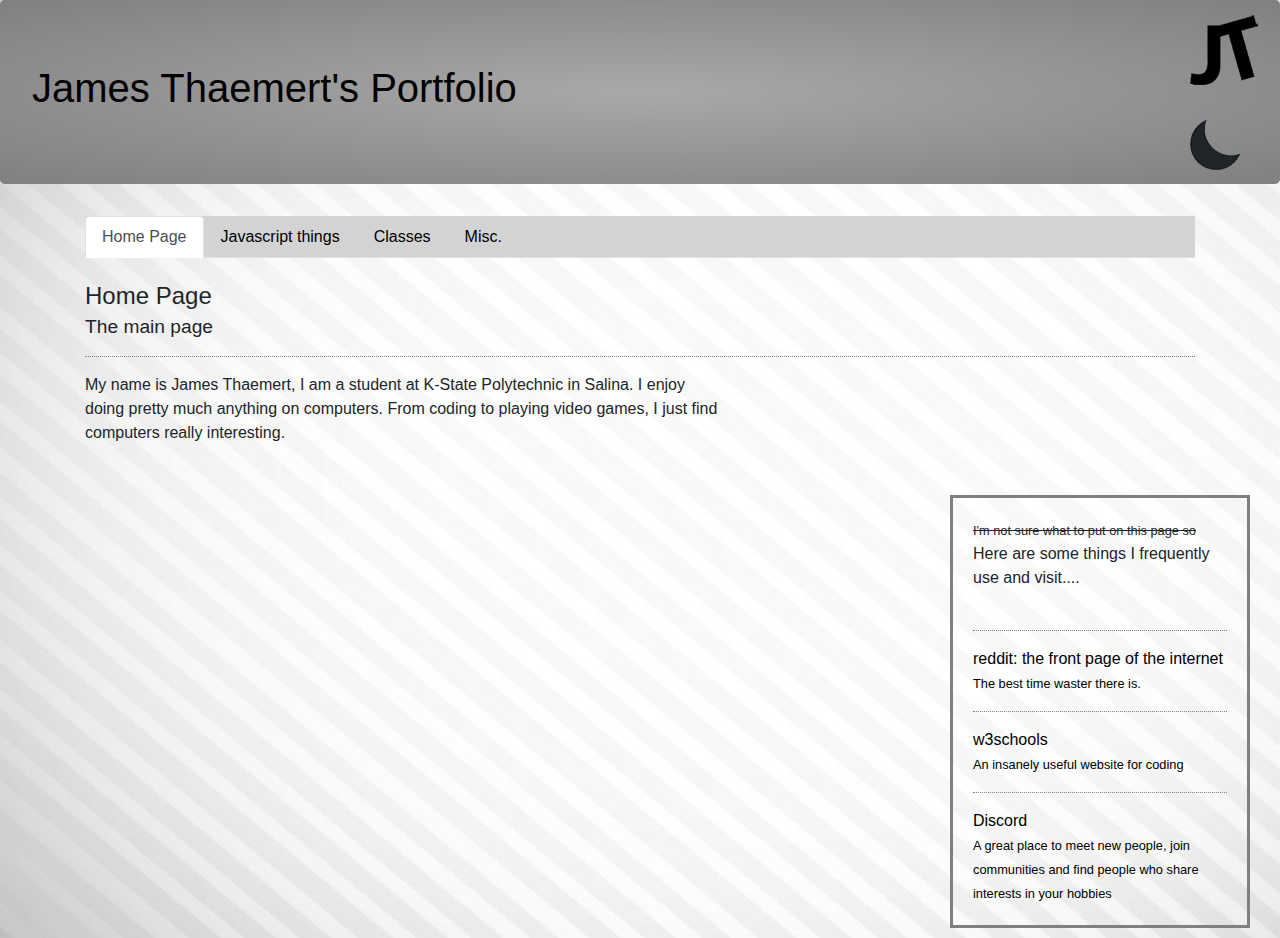
<file: index.html>
<!DOCTYPE html>
<html lang="en">
<head>
    <meta charset="utf-8">
    <meta name="viewport" content="width=device-width, initial-scale=1">
    <link rel="stylesheet" href="https://stackpath.bootstrapcdn.com/bootstrap/4.4.1/css/bootstrap.min.css" integrity="sha384-Vkoo8x4CGsO3+Hhxv8T/Q5PaXtkKtu6ug5TOeNV6gBiFeWPGFN9MuhOf23Q9Ifjh" crossorigin="anonymous">
<script src="https://code.jquery.com/jquery-3.4.1.slim.min.js" integrity="sha384-J6qa4849blE2+poT4WnyKhv5vZF5SrPo0iEjwBvKU7imGFAV0wwj1yYfoRSJoZ+n" crossorigin="anonymous"></script>
    <script src="https://cdn.jsdelivr.net/npm/popper.js@1.16.0/dist/umd/popper.min.js" integrity="sha384-Q6E9RHvbIyZFJoft+2mJbHaEWldlvI9IOYy5n3zV9zzTtmI3UksdQRVvoxMfooAo" crossorigin="anonymous"></script>
    <script src="https://stackpath.bootstrapcdn.com/bootstrap/4.4.1/js/bootstrap.min.js" integrity="sha384-wfSDF2E50Y2D1uUdj0O3uMBJnjuUD4Ih7YwaYd1iqfktj0Uod8GCExl3Og8ifwB6" crossorigin="anonymous"></script>
<link rel="stylesheet" href="style.css">
<title>James' Portfolio</title>
</head>

<body>
    
<script>
    
function darkmode(){
var element = document.body;




    
    element.classList.toggle("darkmode");
  
    
      document.getElementById("darklinks").classList.toggle("dark-mode-url-links");
    document.getElementById("darklinks").classList.toggle("dark-mode-url-visited");
    document.getElementById("darklinks").classList.toggle("dark-mode-url-hover");
  
    
    //if button is pressed cookies = 1 
    //if button is pressed and cookies = 1 then cookies = 0
    //if cookies = 1 then darkmode
    
   
}
    

    
    $(document).ready(function(){
  $('[data-toggle="tooltip"]').tooltip();   
});
</script>
    
    
<div class="jumbotron">
    <h1><a href="index.html">James Thaemert's Portfolio</a></h1>
    
   <div class="logo"></div>
   <div class="moon" onclick="darkmode()"></div>
  
    </div>
   
    <div class="container">
 
    <ul class="nav nav-tabs">
  <li class="nav-item">
    <a class="nav-link active" href="index.html">Home Page</a>
  </li>
  <li class="nav-item">
    <a class="nav-link"  href="games.html">Javascript things</a>

  </li>
  <li class="nav-item">
    <a class="nav-link" href="classes.html">Classes</a>
  </li>
  <li class="nav-item">
    <a class="nav-link" href="misc.html" tabindex="-1" aria-disabled="true">Misc.</a>
  </li>
</ul>
<br>       
   <h4> Home Page <br> <small> The main page </small></h4> 

      <hr class ="new2">
        <div class="row">
            <div class="col-sm-7">
<p>My name is James Thaemert, I am a student at K-State Polytechnic in Salina. I enjoy doing pretty much anything on computers. From coding to playing video games, I just find computers really interesting. </p>
            </div>
            <div class="col-sm-5"></div>
            
            </div>
    <br>
    <div class="row">
        <br> <br> 
        <div class="col-sm-9"></div>
        <div class="col-sm-3"><div class="box"><small><strike>I'm not sure what to put on this page so</strike></small><br>Here are some things I frequently use and visit....
        <br><br>
        <hr class="new2">
          <div id="darklinks">
        <a href="https://www.reddit.com/"target="_blank">reddit: the front page of the internet<br> <small> The best time waster there is.</small></a>
        <hr class="new2">
            <a href="https://www.w3schools.com/"target="_blank">w3schools <br><small>An insanely useful website for coding</small></a>
        <hr class="new2">
        <a href="https://discordapp.com/"target="_blank">Discord <br><small>A great place to meet new people, join communities and find people who share interests in your hobbies</small></a>
              </div>  
        </div>
        </div>
        </div>
    
    </div>
 
</body>




</html>
</file>
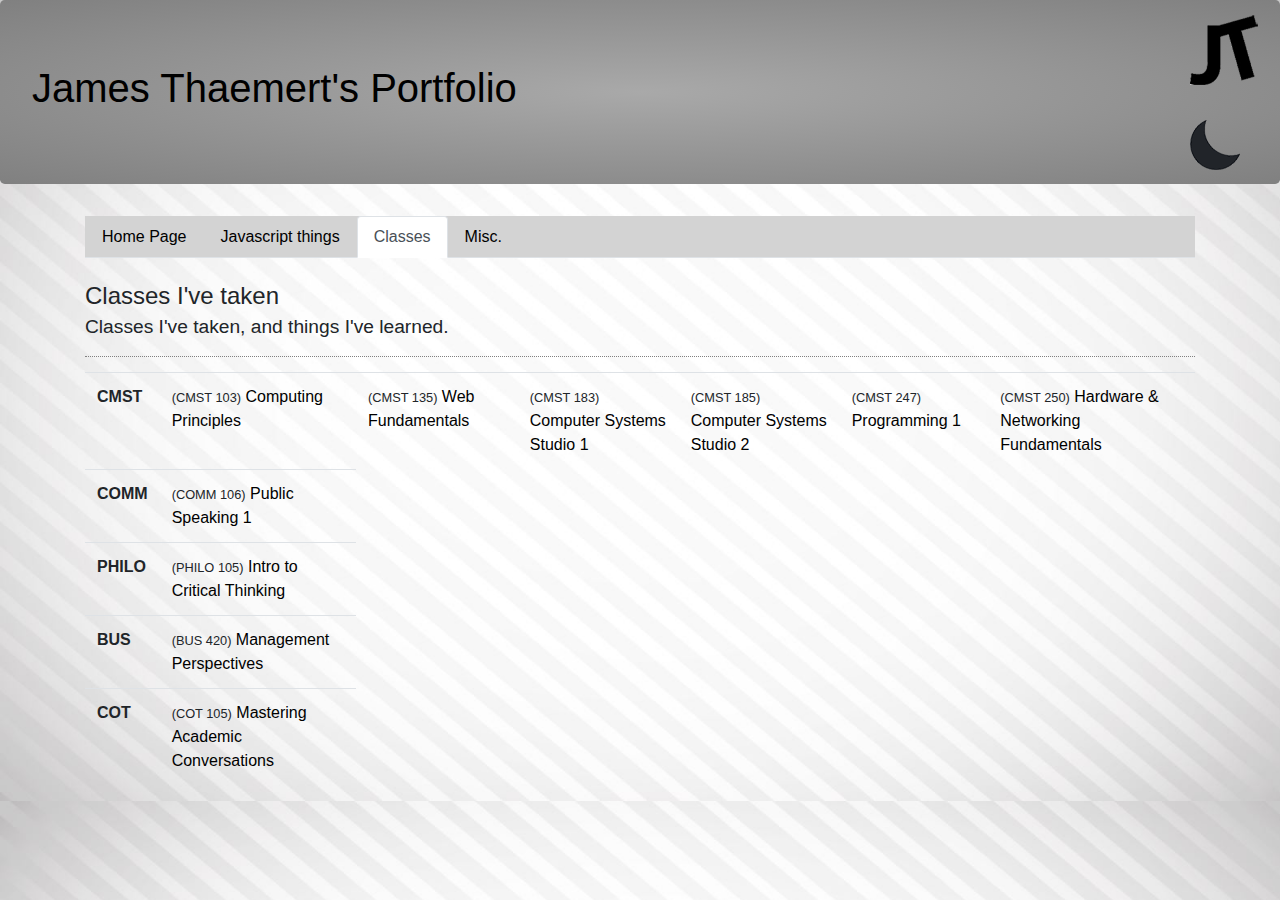
<file: classes.html>
<!DOCTYPE html>
<html lang="en">
<head>
    <meta charset="utf-8">
    <meta name="viewport" content="width=device-width, initial-scale=1">
    <link rel="stylesheet" href="https://stackpath.bootstrapcdn.com/bootstrap/4.4.1/css/bootstrap.min.css" integrity="sha384-Vkoo8x4CGsO3+Hhxv8T/Q5PaXtkKtu6ug5TOeNV6gBiFeWPGFN9MuhOf23Q9Ifjh" crossorigin="anonymous">
<script src="https://code.jquery.com/jquery-3.4.1.slim.min.js" integrity="sha384-J6qa4849blE2+poT4WnyKhv5vZF5SrPo0iEjwBvKU7imGFAV0wwj1yYfoRSJoZ+n" crossorigin="anonymous"></script>
    <script src="https://cdn.jsdelivr.net/npm/popper.js@1.16.0/dist/umd/popper.min.js" integrity="sha384-Q6E9RHvbIyZFJoft+2mJbHaEWldlvI9IOYy5n3zV9zzTtmI3UksdQRVvoxMfooAo" crossorigin="anonymous"></script>
    <script src="https://stackpath.bootstrapcdn.com/bootstrap/4.4.1/js/bootstrap.min.js" integrity="sha384-wfSDF2E50Y2D1uUdj0O3uMBJnjuUD4Ih7YwaYd1iqfktj0Uod8GCExl3Og8ifwB6" crossorigin="anonymous"></script>
<link rel="stylesheet" href="style.css">
<title>Classes</title>
<!--
    
    
    <style>
        a#tooltip{
            color:black;
           border-bottom: 1px dotted #666;
            
        
            

    </style>
    
-->
</head>

<body>
    
 <script>
    
function darkmode(){
var element = document.body;




    
    element.classList.toggle("darkmode");
  
    
      document.getElementById("darklinks").classList.toggle("dark-mode-url-links");
    document.getElementById("darklinks").classList.toggle("dark-mode-url-visited");
    document.getElementById("darklinks").classList.toggle("dark-mode-url-hover");
  document.getElementById("darklinks").classList.toggle("darklinke")
    document.getElementById("smalls").classList.toggle("darksmall")
    //if button is pressed cookies = 1 
    //if button is pressed and cookies = 1 then cookies = 0
    //if cookies = 1 then darkmode
    
   
}
    

    
    $(document).ready(function(){
  $('[data-toggle="tooltip"]').tooltip();   
});
</script>
    
<div class="jumbotron">
    <h1><a href="index.html">James Thaemert's Portfolio</a></h1>
    
   <div class="logo"></div>
   <div class="moon" onclick="darkmode()"></div>
  
    </div>
   
    <div class="container">
 
    <ul class="nav nav-tabs">
  <li class="nav-item">
    <a class="nav-link" href="index.html">Home Page</a>
  </li>
  <li class="nav-item">
    <a class="nav-link"  href="games.html">Javascript things</a>

  </li>
  <li class="nav-item">
    <a class="nav-link active" href="classes.html">Classes</a>
  </li>
  <li class="nav-item">
    <a class="nav-link" href="misc.html" tabindex="-1" aria-disabled="true">Misc.</a>
  </li>
</ul>
<br>       
   <h4> Classes I've taken <br> <small>Classes I've taken, and things I've learned. </small></h4> 

      <hr class ="new2">
     <div id="darklinks">
        <table id="smalls" class="table">
  <thead>
    <tr>
    
    
    </tr>
  </thead>
            
  <tbody>

    <tr>
    <th scope="row">CMST</th>
 
        <td><small>(CMST 103)</small><a id="tooltip" href="#" data-toggle="tooltip" title="Here I learned the basics of Javascript using a program called p5.js"> Computing Principles</a></td>
        <td><small>(CMST 135)</small><a id="tooltip" href="#" data-toggle="tooltip" title="Here I learned the very basics of HTML"> Web Fundamentals</a></td>    
        <td><small>(CMST 183)</small><a id="tooltip" href="#" data-toggle="tooltip" title="This class was largely learning how to use media to make videos, edit things and use photoshop"> Computer Systems Studio 1</a> </td>
    <td><small>(CMST 185)</small><a id="tooltip" href="#" data-toggle="tooltip" title="This was a class where we learned things related to wires, cables, setting up LAN networks, etc"> Computer Systems Studio 2</a></td>
    <td><small>(CMST 247)</small><a id="tooltip" href="#" data-toggle="tooltip" title="During this class we learned the basics of Javascript without the 'handholding' of p5.js."> Programming 1</a></td>
    <td><small>(CMST 250)</small><a id="tooltip" href="#" data-toggle="tooltip" title="During this class we learned about the history of computers, why they are set up the way they are, WiFi, connections, binary, all sorts of things."> Hardware &amp; Networking Fundamentals</a> </td>
       
        
   
    </tr>
    <tr>
      <th scope="row">COMM</th>
      <td> <small>(COMM 106)</small><a id="tooltip" href="#" data-toggle="tooltip" title="This one is pretty self explanatory. We learned how to speak to groups, how to properly create speeches, and how to get a point across to others."> Public Speaking 1</a></td>
    
    </tr>
    <tr>
      <th scope="row">PHILO</th>
      <td> <small>(PHILO 105)</small><a id="tooltip" href="#" data-toggle="tooltip" title="In this class we learned how to discuss things, analyze arguments, and thing like 'is an argument valid'."> Intro to Critical Thinking</a></td>
   
    </tr>
          <tr>
      <th scope="row">BUS</th>
      <td><small>(BUS 420)</small><a id="tooltip" href="#" data-toggle="tooltip" title="In this class we were taught about business and how one would properly manage one."> Management Perspectives</a></td>

    </tr>
          <tr>
      <th scope="row">COT</th>
      <td><small>(COT 105)</small> <a id="tooltip" href="#" data-toggle="tooltip" title="In this class we were taught about college life, and how to properly manage it">Mastering Academic Conversations</a></td>
      
    </tr>
      
  </tbody>
</table>

        
  </div>  
    </div>
 
</body>




</html>
</file>
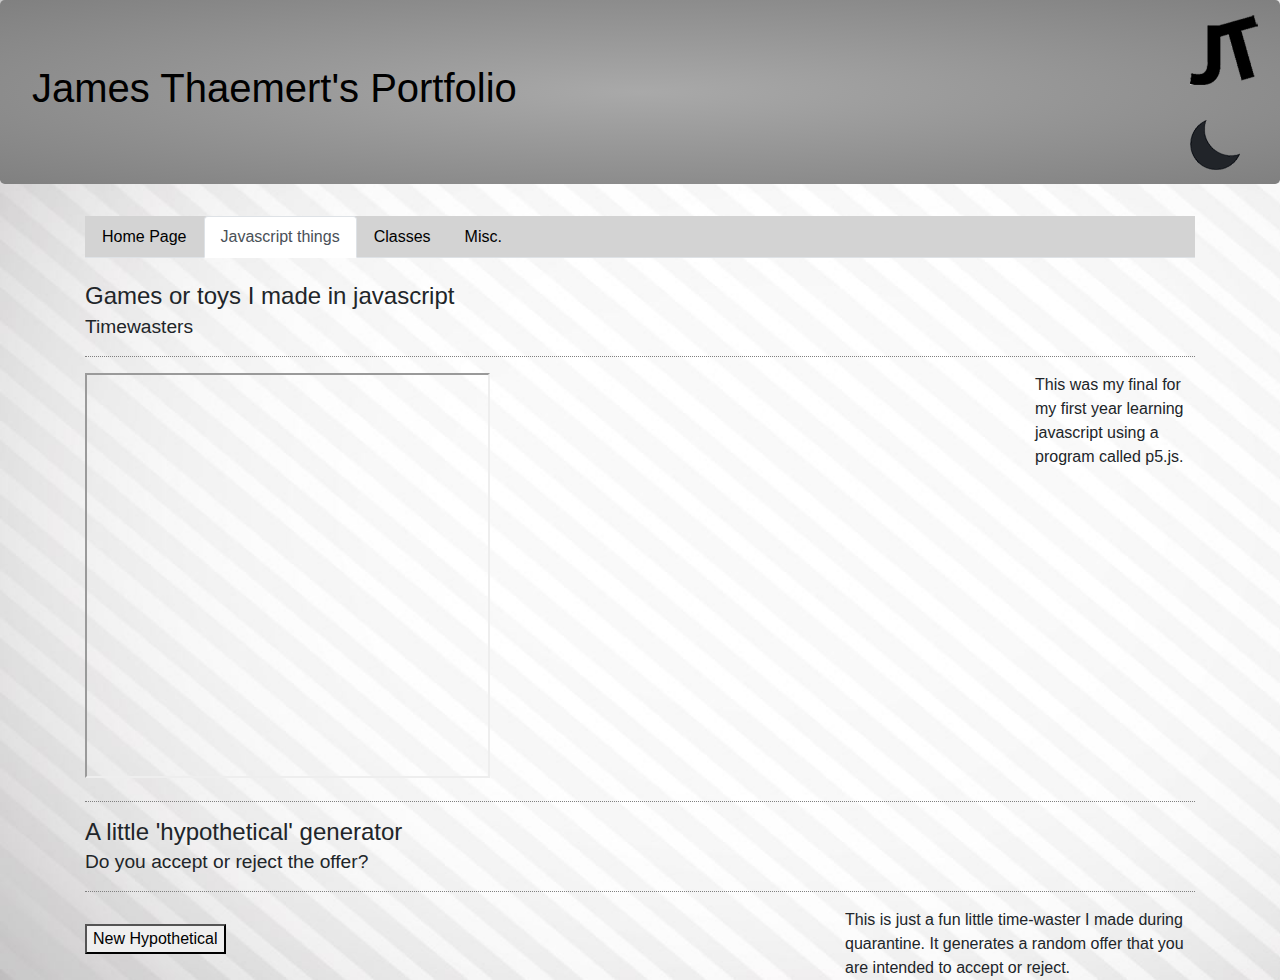
<file: games.html>
<!DOCTYPE html>
<html lang="en">
<head>
    <meta charset="utf-8">
    <meta name="viewport" content="width=device-width, initial-scale=1">
    <link rel="stylesheet" href="https://stackpath.bootstrapcdn.com/bootstrap/4.4.1/css/bootstrap.min.css" integrity="sha384-Vkoo8x4CGsO3+Hhxv8T/Q5PaXtkKtu6ug5TOeNV6gBiFeWPGFN9MuhOf23Q9Ifjh" crossorigin="anonymous">
<script src="https://code.jquery.com/jquery-3.4.1.slim.min.js" integrity="sha384-J6qa4849blE2+poT4WnyKhv5vZF5SrPo0iEjwBvKU7imGFAV0wwj1yYfoRSJoZ+n" crossorigin="anonymous"></script>
    <script src="https://cdn.jsdelivr.net/npm/popper.js@1.16.0/dist/umd/popper.min.js" integrity="sha384-Q6E9RHvbIyZFJoft+2mJbHaEWldlvI9IOYy5n3zV9zzTtmI3UksdQRVvoxMfooAo" crossorigin="anonymous"></script>
    <script src="https://stackpath.bootstrapcdn.com/bootstrap/4.4.1/js/bootstrap.min.js" integrity="sha384-wfSDF2E50Y2D1uUdj0O3uMBJnjuUD4Ih7YwaYd1iqfktj0Uod8GCExl3Og8ifwB6" crossorigin="anonymous"></script>
<link rel="stylesheet" href="style.css">
<title>Javascript Games</title>
<style>
    hr.new2 {border-top: 1px dotted;}    
    
</style>
 
    
</head>

<body>
   
<div class="jumbotron">
     <h1><a href="index.html">James Thaemert's Portfolio</a></h1>
<div class="moon" onclick="darkmode()"></div>
    <div class="logo"></div>
    </div>
    
    <div class="container">
 
    <ul class="nav nav-tabs">
  <li class="nav-item">
    <a class="nav-link" href="index.html">Home Page</a>
  </li>
  <li class="nav-item">
    <a class="nav-link active"  href="games.html">Javascript things</a>

  </li>
  <li class="nav-item">
    <a class="nav-link" href="classes.html">Classes</a>
  </li>
  <li class="nav-item">
    <a class="nav-link" href="misc.html" tabindex="-1" aria-disabled="true">Misc.</a>
  </li>
</ul>
<br>       
   <h4>Games or toys I made in javascript<br> <small>Timewasters</small></h4> 

    <hr class="new2">
         <div class="row">
        <div class="col-sm-10">
            <iframe src="https://editor.p5js.org/Jamest/embed/ynOUa7onR" width="405" height="405"></iframe>
            </div>
             <div class="col-sm-2">This was my final for my first year learning javascript using a program called p5.js.</div>
        </div>
    <hr class ="new2">
        <h4>A little 'hypothetical' generator<br><small>Do you accept or reject the offer?</small></h4>
<hr class="new2">
        <div class="row">
            <div class="col-sm-8">
        <p id="DataOne"></p>
         <button onClick="hypo()">New Hypothetical</button>
                </div>
            <div class="col-sm-4">This is just a fun little time-waster I made during quarantine. It generates a random offer that you are intended to accept or reject.</div>
    </div>
        </div>
  <script>
    
             
    
    let start = ["Would you", "For a million dollars you can", "You have to pay 20 dollars and you can", "You can never sleep well again but you can","You lose a finger but you can","You can jump 20 feet taller but you can", "You gain 100 pounds but you can", "You become incredibly smart and you","You become famous but","You never have to eat again but","You can never wear a shirt again but"];
 let action = ["be given surgery by","go to space with","go back in time with","go forward in time due to","kill","be enslaved by","join a cult ran by","be taught by","get intimidated by","get kissed on the forehead by","get infected by","get sued by"];
 let charac = ["Garfield","Trump","Obama","Nobody","Mario","The United States","Goku","Thanos","Darth Vader","The Heavy","Pacman","Squidward","a Xenomorph","Bob the Tomato","Bolsonaro","Peter Griffin","your least favorite teacher","a minecraft Creeper","yourself","a clone of yourself","God","Homer Simpson", "your mom", "your dog","my mom","Freddy Freaker","Danny Devito","Bob the Builder","Vegeta"];
 let action2 = ["fight","eat","play Yu-Gi-Oh! with","stare romantically at","kiss", "donate to","steal from","harass", "spit on","laugh at","laugh with", "step on","spy on","justify the murder of","scream at"];
 



//   document.getElementById("DataOne").innerHTML = start[Math.floor(Math.random() * start.length)] + " " + action[Math.floor(Math.random() * action.length)] + " " + charac[Math.floor(Math.random() * charac.length)] + " then " + action2[Math.floor(Math.random() * action2.length)] + " " + charac[Math.floor(Math.random() * charac.length)] + "."
    
        
function darkmode(){
var element = document.body;
var hrtog = document.hr;

    
    element.classList.toggle("darkmode");
    hrtog.classList.toggle("hrch");
  
    
}
    function hypo(){
    document.getElementById("DataOne").innerHTML = start[Math.floor(Math.random() * start.length)] + " " + action[Math.floor(Math.random() * action.length)] + " " + charac[Math.floor(Math.random() * charac.length)] + " then " + action2[Math.floor(Math.random() * action2.length)] + " " + charac[Math.floor(Math.random() * charac.length)] + "."
    }
      
      
</script>
</body>




</html>
</file>
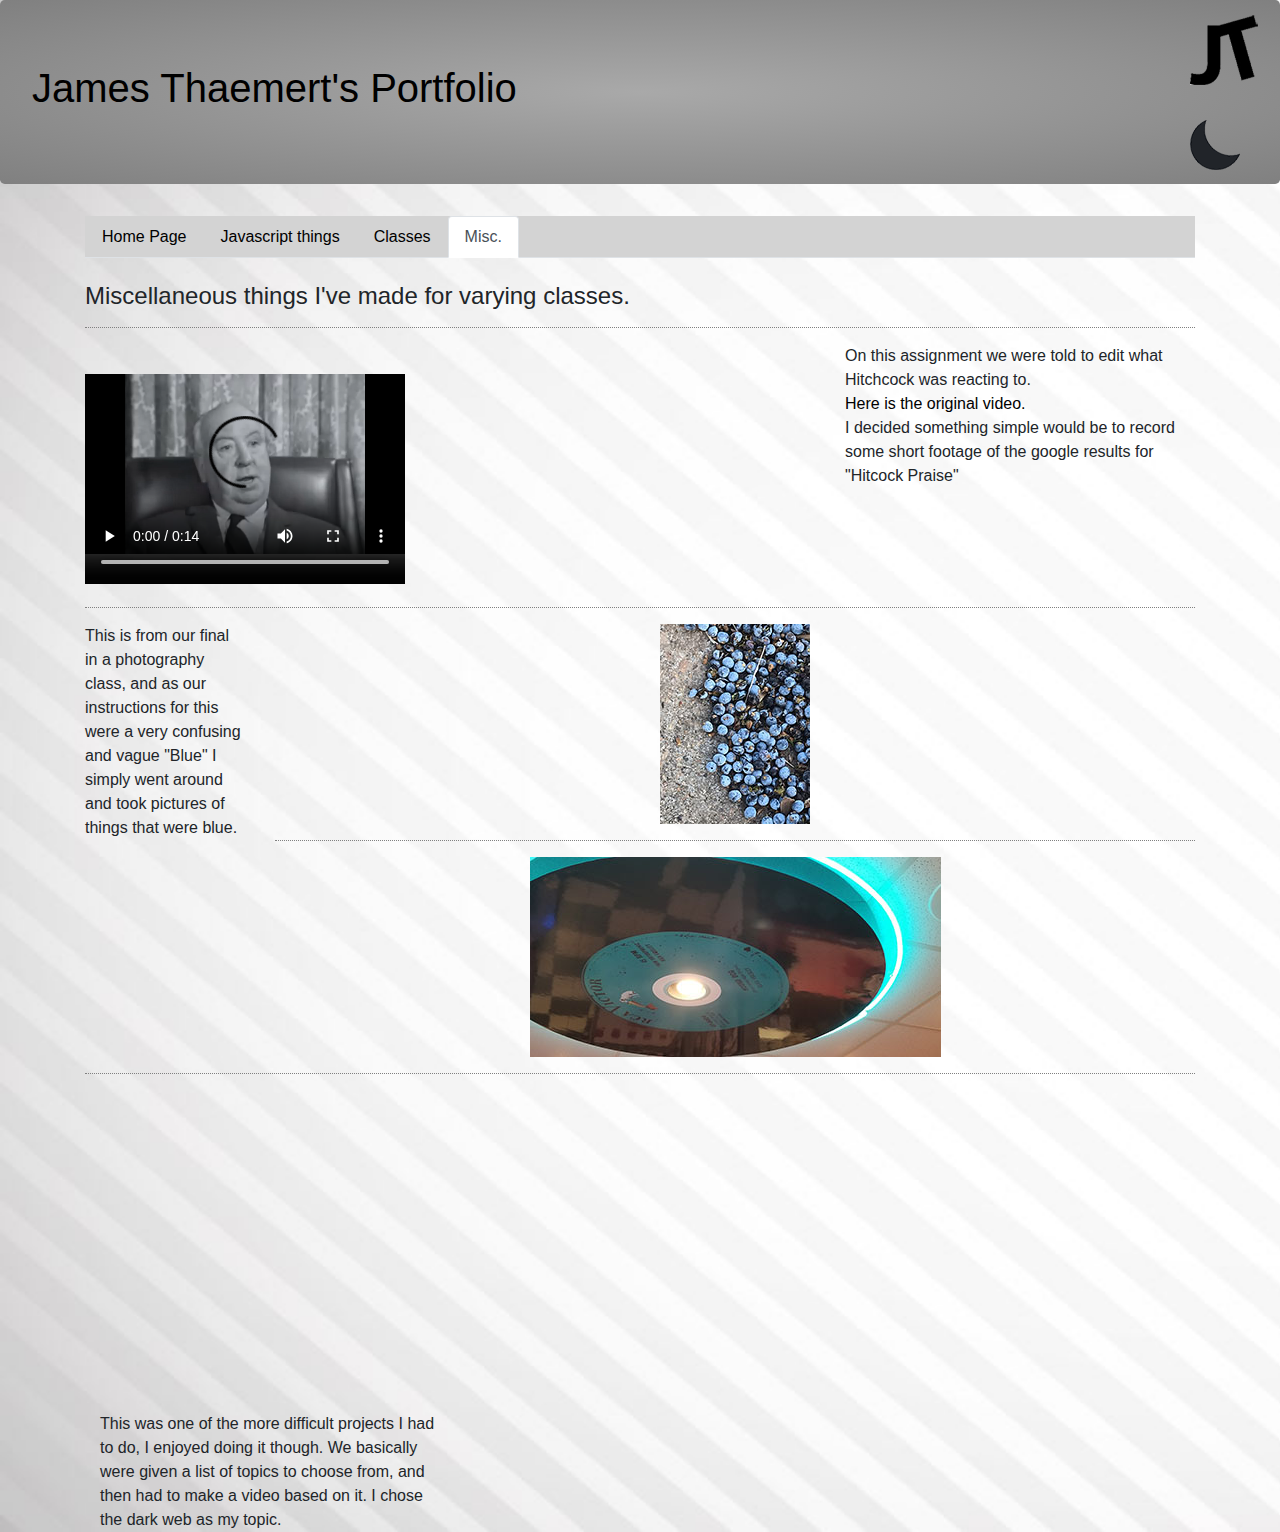
<file: misc.html>
<!DOCTYPE html>
<html lang="en">
<head>
    <meta charset="utf-8">
    <meta name="viewport" content="width=device-width, initial-scale=1">
    <link rel="stylesheet" href="https://stackpath.bootstrapcdn.com/bootstrap/4.4.1/css/bootstrap.min.css" integrity="sha384-Vkoo8x4CGsO3+Hhxv8T/Q5PaXtkKtu6ug5TOeNV6gBiFeWPGFN9MuhOf23Q9Ifjh" crossorigin="anonymous">
<script src="https://code.jquery.com/jquery-3.4.1.slim.min.js" integrity="sha384-J6qa4849blE2+poT4WnyKhv5vZF5SrPo0iEjwBvKU7imGFAV0wwj1yYfoRSJoZ+n" crossorigin="anonymous"></script>
    <script src="https://cdn.jsdelivr.net/npm/popper.js@1.16.0/dist/umd/popper.min.js" integrity="sha384-Q6E9RHvbIyZFJoft+2mJbHaEWldlvI9IOYy5n3zV9zzTtmI3UksdQRVvoxMfooAo" crossorigin="anonymous"></script>
    <script src="https://stackpath.bootstrapcdn.com/bootstrap/4.4.1/js/bootstrap.min.js" integrity="sha384-wfSDF2E50Y2D1uUdj0O3uMBJnjuUD4Ih7YwaYd1iqfktj0Uod8GCExl3Og8ifwB6" crossorigin="anonymous"></script>
<link rel="stylesheet" href="style.css">
<title>Miscellaneous</title>
<style>
    a#hitch{
    border-bottom: 1px dotted #000;    
    }   
    
</style>
 
    
</head>

<body>
   <script>
    
function darkmode(){
var element = document.body;




    
    element.classList.toggle("darkmode");
  
    
      document.getElementById("darklinks").classList.toggle("dark-mode-url-links");
    document.getElementById("darklinks").classList.toggle("dark-mode-url-visited");
    document.getElementById("darklinks").classList.toggle("dark-mode-url-hover");
  
    
    //if button is pressed cookies = 1 
    //if button is pressed and cookies = 1 then cookies = 0
    //if cookies = 1 then darkmode
    
   
}
    

    
    $(document).ready(function(){
  $('[data-toggle="tooltip"]').tooltip();   
});
</script>
<div class="jumbotron">
     <h1><a href="index.html">James Thaemert's Portfolio</a></h1>
   <div class="moon" onclick="darkmode()" ></div>
    <div class="logo"></div>
   </div>
    <div class="container">
 
    <ul class="nav nav-tabs">
  <li class="nav-item">
    <a class="nav-link" href="index.html">Home Page</a>
  </li>
  <li class="nav-item">
    <a class="nav-link "  href="games.html">Javascript things</a>

  </li>
  <li class="nav-item">
    <a class="nav-link" href="classes.html">Classes</a>
  </li>
  <li class="nav-item">
    <a class="nav-link active" href="misc.html" tabindex="-1" aria-disabled="true">Misc.</a>
  </li>
</ul>
<br>       
   <h4>Miscellaneous things I've made for varying classes.</h4> 

    <hr class="new2"> 
         <div class="row">
        <div class="col-sm-8">
          <video width="320" height="240" controls> 
              <source src="Hitchcock%20reacts.mp4" type="video/mp4">
            </video>
            </div>
            
             <div class="col-sm-4">On this assignment we were told to edit what Hitchcock was reacting to.<div id="darklinks"><a href="https://www.youtube.com/watch?v=hCAE0t6KwJY"target="_blank">Here is the original video.</a></div> I decided something simple would be to record some short footage of the google results for "Hitcock Praise"
                          
             </div>
        </div>
        
    <hr class ="new2">
   
 <div class="row">
    <div class="col-sm-2">
This is from our final in a photography class, and as our instructions for this were a very confusing and vague "Blue" I simply went around and took pictures of things that were blue.
     </div>
    <div class="col-sm-10">
     <div class="berry"></div>
       <hr class="new2">
        <div class="record"></div>
         
     </div>
    </div>
        
    <hr class="new2"> 
      <iframe width="560" height="315" src="https://www.youtube.com/embed/5QXV42cq-HE" frameborder="0" allow="accelerometer; autoplay; encrypted-media; gyroscope; picture-in-picture" allowfullscreen></iframe>
            
             <div class="col-sm-4">This was one of the more difficult projects I had to do, I enjoyed doing it though. We basically were given a list of topics to choose from, and then had to make a video based on it. I chose the dark web as my topic.
                          
             </div>
        </div>
        
        
        
         </div>
</body>




</html>
</file>
<file: style.css>
* {
  box-sizing: border-box;
}

.berry {
  padding: 50px;
  background-image: url(photography/IMG_4744small.jpg);
  transition: transform .2s;
  width: 150px;
  height: 200px;
  margin: 0 auto;
}

.berry:hover {
  -ms-transform: scale(1.5); /* IE 9 */
  -webkit-transform: scale(1.5); /* Safari 3-8 */
  transform: scale(1.5); 
}

.record {
  padding: 50px;
  background-image: url(photography/20191204_155221small.jpg);
  transition: transform .2s;
  width: 411px;
  height: 200px;
  margin: 0 auto;
}

.record:hover {
  -ms-transform: scale(1.5); /* IE 9 */
  -webkit-transform: scale(1.5); /* Safari 3-8 */
  transform: scale(1.5); 
}

a:link {
  text-decoration: none;
    
}
a:hover{
    color:black ; 
}

a{color: black;}

.achangi{color:white;}

.info {
position: relative;
display: inline-block;
border-bottom: 1px dotted black;}

.logo {
  padding: 60px;
  background-image: url(logo.png);
  background-repeat: no-repeat;
    position: absolute;
    top: 15px;
     right: -30px;
  
  
}

body{
    background-color: whitesmoke;
    background-image: url(white_background.JPG);
    background-size: cover;
background-repeat:repeat;
}

.jumbotron{
background-color: darkgrey;
    background-image: radial-gradient(darkgray,gray);
   font-family: "Trebuchet MS", Helvetica, sans-serif;
}
    

.darkmode{
background-color:black;
color:white;
background-image: url(black_background.png);
    background-size: cover;
background-repeat: repeat;
}

.nav-tabs{
background-color: lightgray;
color: lightslategray;
}


hr.new2 {border-top: 1px dotted;}

.moon{
    background-image: url(moon.png);
    background-repeat: no-repeat;
    width: 50px;
    height: 50px;
    position: absolute;
    right: 40px
}
.sun{
   background-image: url(sun.png);
    background-repeat: no-repeat;
    width: 50px;
    height:50px; 
    
}

/*
table.table-dark{
    background:#888584
}
*/
.box {
  width: 300px;
  border: 3px solid gray;
  padding: 20px;
  margin: 10px;
}

@media screen and (max-width:800px){
    .box{display: none;}
    .logo{height: 30px;
        width: 30px;
    
    }
    .moon{position: absolute;
    top: 90px}
}
   .dark-mode-url-links a:links{
      background-color: black;
      color: white;
        border-bottom: 1px dotted white;
    }
    .dark-mode-url-visited a:visited{
      background-color: black;
      color: white;
         border-bottom: 1px dotted white;
    }
    .dark-mode-url-hover a:hover{
      background-color:black;
      color: white;
         border-bottom: 1px dotted white;
    }
.darksmall{
   
    color: white;
    border-bottom: 1px dotted black;
}
</file>
